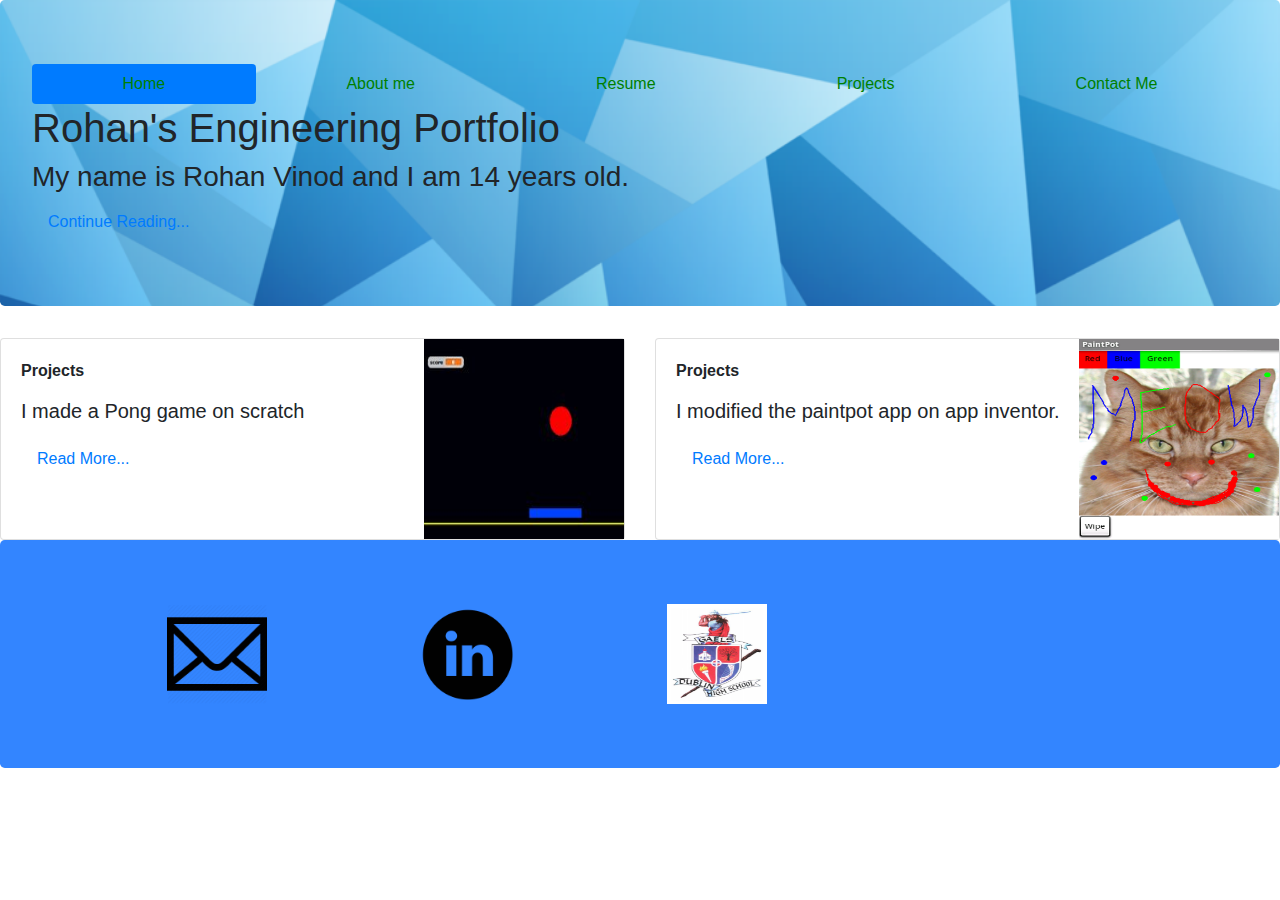
<file: HTML_project/index.html>
<!Doctype html>
<html>
    <head>
        <title></title>
         <link rel="stylesheet" href="bootstrap-4.1.2-dist/css/bootstrap.css" type="text/css" />
          <style>
             .nav-item:hover {
                 background-color: #b3d9ff;
             }
                  .jumbotron {
                 background-color:#3385ff;
             }
         </style>
    </head>
    <body>
               
                
            
                <body>
                <div class="jumbotron" style="background-image:url(Images/Bluetoo.png); background-size: 100%, 100%">
                    
                        <ul class="nav nav-pills nav-fill">
                <li class="nav-item">
                    <a class="nav-link active" href="index.html" style="color:green;">Home</a>
                </li>
                <li class="nav-item">
                    <a class="nav-link" href="Vinod_aboutme.html" style="color:green;">About me</a>
                </li>
                <li class="nav-item">
                    <a class="nav-link" href="resume.html" style="color:green;">Resume</a>
                </li>
                <li class="nav-item">
                    <a class="nav-link" href="Vinod_Projects.html" style="color:green;">Projects</a>
                </li>
                <li class="nav-item">
                    <a class="nav-link" href="contactme.html" style="color:green;">Contact Me</a>
                </li>
            </ul>
            </body>
             <h1>Rohan's Engineering Portfolio</h1>
            <h3>My name is Rohan Vinod and I am 14 years old.</h3>
            <a class="nav-link" href="Vinod_aboutme.html">Continue Reading...</a>
                
                    
            
    
    
                        
           
        </div></a>
            
        <section>
            <div class="row">
                <div class="col-md-6">
                    <div class="card">
                        <div class="flex-md-row">
                            <img class="card-img-right, float-right" src="Images/scratch.jpg" alt="" style="width:200px; height:200px;">
                            <div class="card-body">
                                <p>
                                    <strong>
                                        Projects
                                    </strong>
                                    <h5>
                                        I made a Pong game on scratch
                                    </h5>
                                </p>
                                 <a class="nav-link" href="Vinod_Projects.html">Read More...</a>
                        </div>
                    </div>
                </div>
                </div>
                <div class="col-md-6">
                    <div class="card">
                        <div class="flex-md-row">
                            <img class="card-img-right, float-right" src="Images/Paint pot.png" alt="" style="width:200px; height:200px;">
                            <div class="card-body">
                                <p>
                                    <strong>
                                        Projects
                                    </strong>
                                 <h5>
                                        I modified the paintpot app on app inventor.
                            </h5>
                         </p>
                          <a class="nav-link" href="Vinod_Projects.html">Read More...</a>
                </div>
            </div>
            </div>
            </div>
            </div>
            
        </section>
        
        <div class="jumbotron">
            <div class="row">
                 <img class="card-img-left, float-left" src="Images/mail2.jpg" alt="" style="width:100px; height:100px;" hspace="150px">
              <img class="card-img-left, float-left" src="Images/linkedinicon.png" alt="" style="width:100px; height:100px;">
               <img class="card-img-right float-right" src="Images/DublinHigh.jpg" alt="" style="width:100px; height:100px;" hspace="150px">
            </div>
           
        </div>
        
            
    </body>
</html>
</file>
